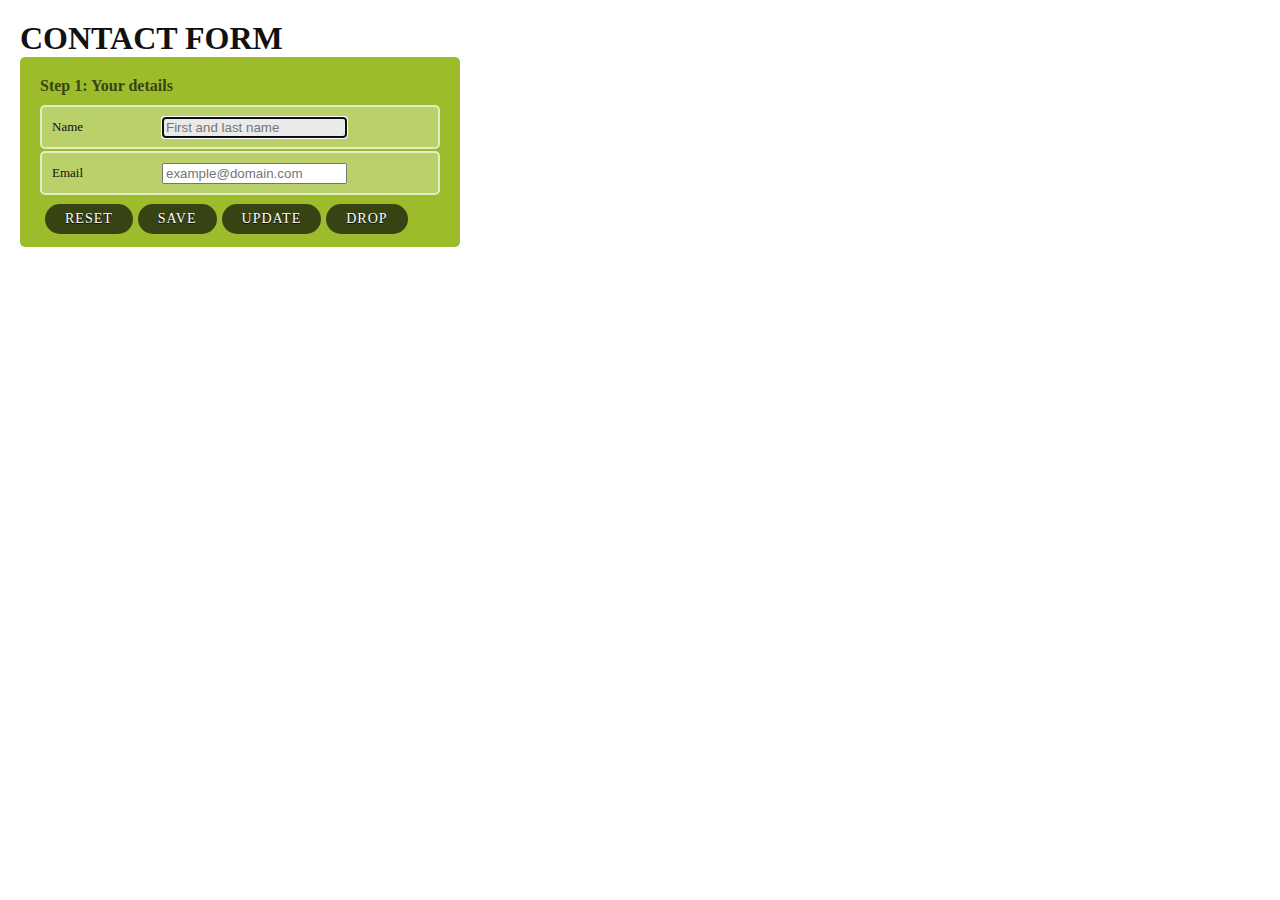
<file: sqlite.html>
<!DOCTYPE html PUBLIC>
 
 <html>
 
<head>
 
    <title>Exercise 3</title>
 
    <link rel="Stylesheet"  href="sqlite.css"/>
 
     <script type="text/javascript" src="scripts/jquery.min.js"></script>
 
<body>
 
<h1>CONTACT FORM</h1>
 
              <form id="mycontact">
 
                     <fieldset>
 
                           <legend>Your details</legend>
 
                           <ol>
 
                                  <li>
 
                                         <label for="username">Name</label>
 
                                         <input id="username" type="text" placeholder="First and last name" required autofocus pattern=" ">
 
                        <input type="hidden" id="id"/>
 
                                  </li>
 
                                  <li>
 
                                         <label for="useremail">Email</label>
 
                                         <input id="useremail" type="text" placeholder="example@domain.com" required pattern=" ">
 
                                  </li>
 
                           </ol>
 
                     </fieldset>
 
                <button id="btnReset" type=submit>Reset</button>
 
                     <button id="submitButton" type="submit">SAVE</button>
 
                <button id="btnUpdate" type=submit>UPDATE</button>
 
                <button id="btnDrop" type=submit>DROP</button>
 
              </form><br />
 
        <div id="results"></div>
 
</body>
 
 <script type="text/javascript" src="sqlite.js"> </script>
 
</html>
 
<span style="font-family: Calibri; font-size: small;">
</file>
<file: sqlite.css>
html, body, h1, form, fieldset, legend, ol, li
 
{
 
    margin: 0;
 
    padding: 0;
 
}
 
body
 
{
 
    background: #ffffff;
 
    color: #111111;
 
    font-family: Georgia, "Times New Roman", Times, serif;
 
    padding : 20px;
 
}
 
form#mycontact
 
{
 
    background: #9cbc2c;
 
    -moz-border-radius: 5px;
 
    -webkit-border-radius: 5px;
 
    padding: 20px;
 
    width: 400px;
 
    height: 150px;
 
}
 
form#mycontact fieldset
 
{
 
    border: none;
 
    margin-bottom: 10px;
 
}
 
form#mycontact fieldset:last-of-type
 
{
 
    margin-bottom: 0;
 
}
 
form#mycontact legend
 
{
 
    color: #384313;
 
    font-size: 16px;
 
    font-weight: bold;
 
    padding-bottom: 10px;
 
}
 
form#mycontact > fieldset > legend:before
 
{
 
    content: "Step " counter(fieldsets) ": ";
 
    counter-increment: fieldsets;
 
}
 
form#mycontact fieldset fieldset legend
 
{
 
    color: #111111;
 
    font-size: 13px;
 
    font-weight: normal;
 
    padding-bottom: 0;
 
}
 
form#mycontact ol li
 
{
 
    background: #b9cf6a;
 
    background: rgba(255,255,255,.3);
 
    border-color: #e3ebc3;
 
    border-color: rgba(255,255,255,.6);
 
    border-style: solid;
 
    border-width: 2px;
 
    -moz-border-radius: 5px;
 
    -webkit-border-radius: 5px;
 
    line-height: 30px;
 
    list-style: none;
 
    padding: 5px 10px;
 
    margin-bottom: 2px;
 
}
 
form#mycontact ol ol li
 
{
 
    background: none;
 
    border: none;
 
    float: left;
 
}
 
form#mycontact label
 
{
 
    float: left;
 
    font-size: 13px;
 
    width: 110px;
 
}
 
form#mycontact fieldset fieldset label
 
{
 
    background:none no-repeat left 50%;
 
    line-height: 20px;
 
    padding: 0 0 0 30px;
 
    width: auto;
 
}
 
form#mycontact fieldset fieldset label:hover
 
{
 
    cursor: pointer;
 
}
 
form#mycontact textarea
 
{
 
    background: #ffffff;
 
    border: none;
 
    -moz-border-radius: 3px;
 
    -webkit-border-radius: 3px;
 
    -khtml-border-radius: 3px;
 
    font: italic 13px Georgia, "Times New Roman", Times, serif;
 
    outline: none;
 
    padding: 5px;
 
    width: 200px;
 
}
 
form#mycontact input:not([type=submit]):focus,
 
form#mycontact textarea:focus
 
{
 
    background: #eaeaea;
 
}
 
form#mycontact button
 
{
 
    background: #384313;
 
    border: none;
 
    float:left;
 
    -moz-border-radius: 20px;
 
    -webkit-border-radius: 20px;
 
    -khtml-border-radius: 20px;
 
    border-radius: 20px;
 
    color: #ffffff;
 
    display: block;
 
    font: 14px Georgia, "Times New Roman", Times, serif;
 
    letter-spacing: 1px;
 
    margin: 7px 0 0 5px;
 
    padding: 7px 20px;
 
    text-shadow: 0 1px 1px #000000;
 
    text-transform: uppercase;
 
}
 
form#mycontact button:hover
 
{
 
    background: #1e2506;
 
    cursor: pointer;
 
}
</file>
